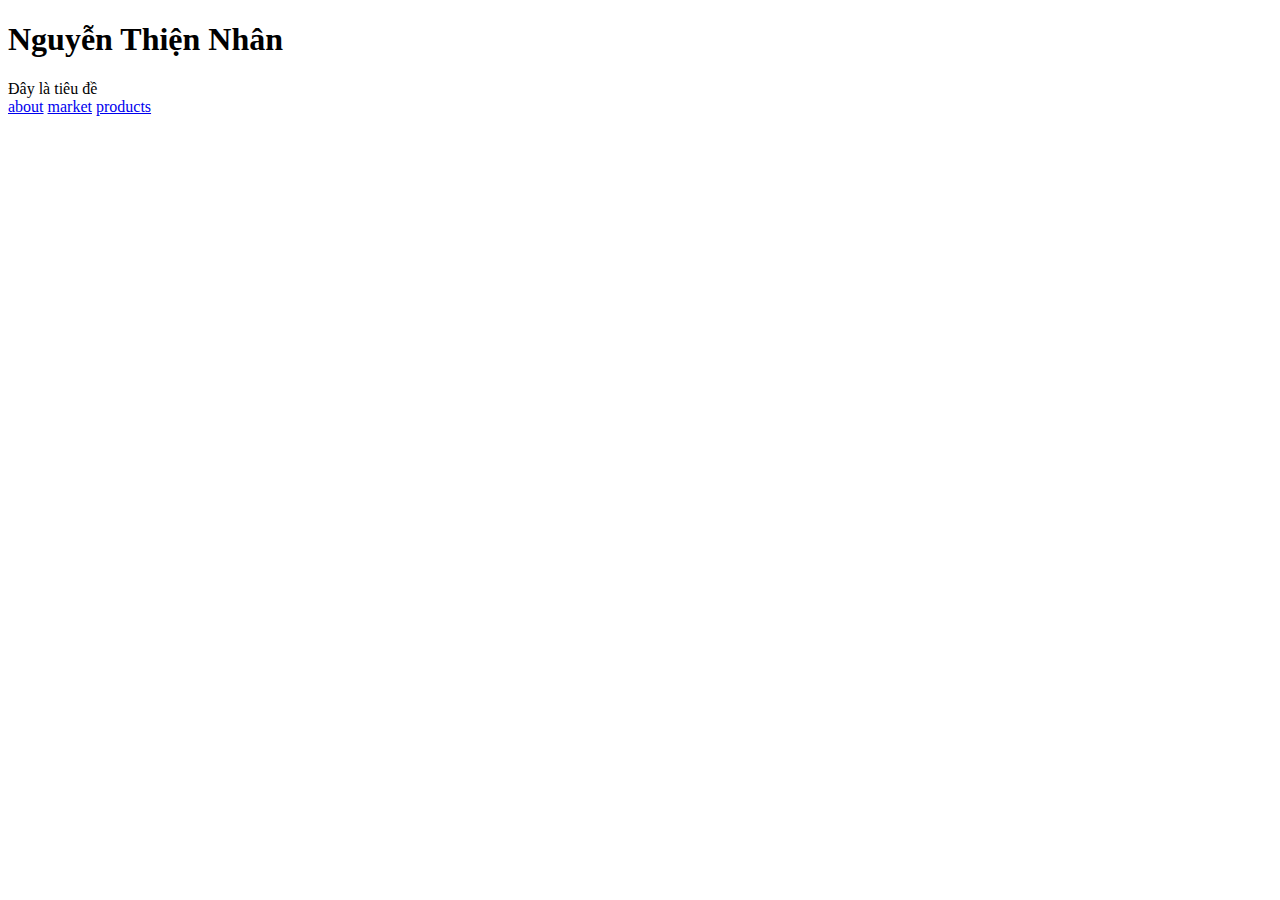
<file: index.html>
<!DOCTYPE html>
<html lang="en">
<head>
    <meta charset="UTF-8">
    <meta http-equiv="X-UA-Compatible" content="IE=edge">
    <meta name="viewport" content="width=device-width, initial-scale=1.0">
    <title>Đây là tiêu đề</title>
</head>
<body>
    <h1>Nguyễn Thiện Nhân</h1>
    <header>Đây là tiêu đề</header>
    <a href="about.html">about</a>
    <a href="market.html">market</a>
    <a href="products.html">products</a>
</body>
</html>
</file>
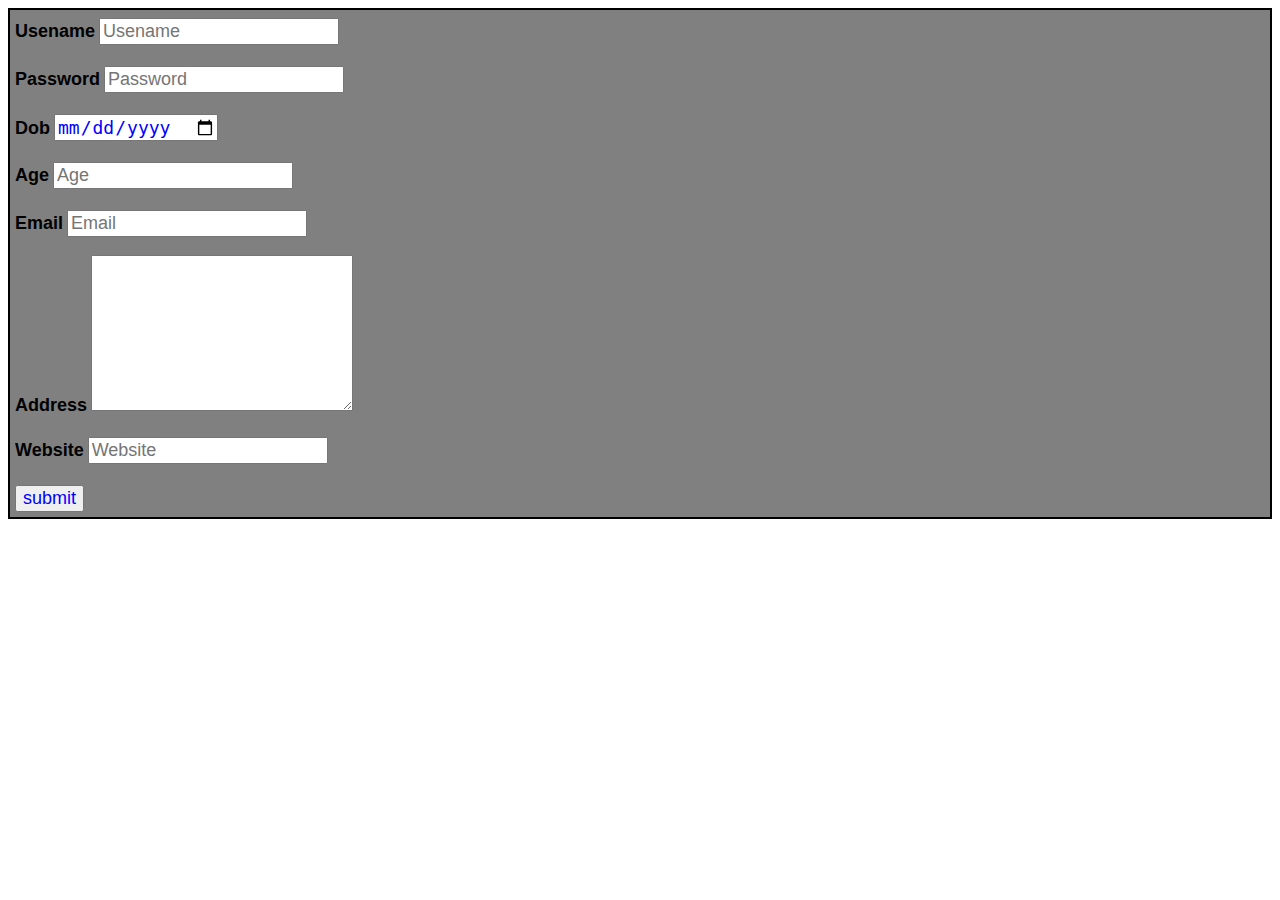
<file: dangky.html>
<!DOCTYPE html>
<html lang="en">
<head>
    <meta charset="UTF-8">
    <meta http-equiv="X-UA-Compatible" content="IE=edge">
    <meta name="viewport" content="width=device-width, initial-scale=1.0">
    <title>Document</title>
</head>
<body>
    <link rel="stylesheet" href="style.css">
    <form action="https:/api.test.com/dang_ky" method="post">
        <label for="usename">Usename</label>
        <input type="text" id="usename" placeholder="Usename">
        <br><br>

        <label for="password">Password</label>
        <input type="password" id="password" placeholder="Password">
        <br><br>

        <label for="dob">Dob</label>
        <input type="date" id="dob" placeholder="Date of Birtch">
        <br><br>

        <label for="age">Age</label>
        <input type="number" id="age" placeholder="Age">
        <br><br>

        <label for="email">Email</label>
        <input type="email" id="email" placeholder="Email">
        <br><br>
        
        <label for="address">Address</label>
        <textarea name="address" id="address" cols="30" rows="10"></textarea>
        <br><br>

        <label for="website">Website</label>
        <input type="text" id="website" placeholder="Website">
        <br><br>

        <input type="submit" value="submit">
    </form>
</body>
</html>
</file>
<file: style.css>
form {
        border: solid black 2px;
        padding: 5px;
        background-color: gray;
}
label{
    font-family: 'Segoe UI', Tahoma, Geneva, Verdana, sans-serif;
    font-size: 18px;
    font-weight: bold;
}
input{
    font-size: 18px;
    color: blue;
}
label,input{
    margin-top: 3px;
}
</file>
